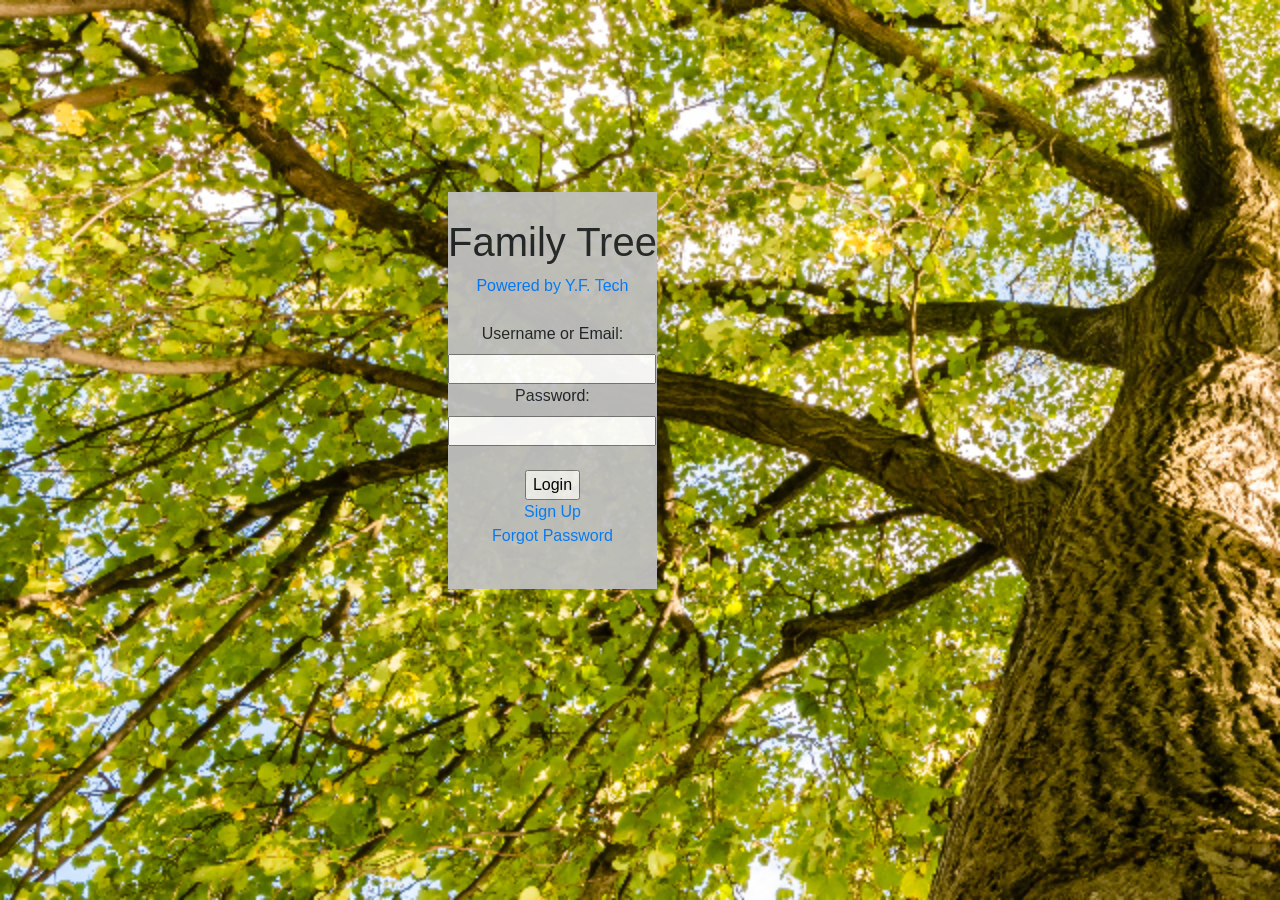
<file: index.html>
<!DOCTYPE html>
<html lang="en">
	<head>
		<meta charset="utf-8">
		<meta name="viewport" content="width=device-width, initial-scale=1">
		<link rel="stylesheet" href="https://stackpath.bootstrapcdn.com/bootstrap/4.1.3/css/bootstrap.min.css" integrity="sha384-MCw98/SFnGE8fJT3GXwEOngsV7Zt27NXFoaoApmYm81iuXoPkFOJwJ8ERdknLPMO" crossorigin="anonymous">
		<link rel="stylesheet" type="text/css" href="css/landing_page_styles.css"/>
        <script src="https://ajax.googleapis.com/ajax/libs/jquery/3.5.1/jquery.min.js"></script>
		<script src="https://stackpath.bootstrapcdn.com/bootstrap/4.1.3/js/bootstrap.min.js" integrity="sha384-ChfqqxuZUCnJSK3+MXmPNIyE6ZbWh2IMqE241rYiqJxyMiZ6OW/JmZQ5stwEULTy" crossorigin="anonymous"></script>
        <script src="javascript/main.js"></script>
        <script src="https://sdk.amazonaws.com/js/aws-sdk-2.1412.0.min.js"></script>
        <script type="module" src="javascript/login.js"></script>
	</head>
    <body class="imgBackground" background="data/imgs/FamilyTree.jpg" >
        <div class="content">
            <h1>Family Tree</h1>
            <a href="https://yuonflemming.com">Powered by Y.F. Tech</a><br><br />
            <form id="loginForm" action="">
                <label for="Uname">Username or Email:</label><br>
                <input type="text" id="Uname" name="Uname" autocomplete="username" value=""><br />
                <label for="Pword">Password:</label><br>
                <input type="password" id="Pword" name="Pword" autocomplete="current-password" value=""><br><br>
                <input type="submit" value="Login">
            </form>
            <p>
                <a href="html/pages/signup.html" >Sign Up</a><br />
                <a href="html/pages/forgot_password.html">Forgot Password</a><br />
                <!-- <hr> - OR - <hr />
                <a href="">Login with Google </a><br /><br />
                <a href="">Login with Other</a> -->
            </p>
        </div>
    </body>
</html>
</file>
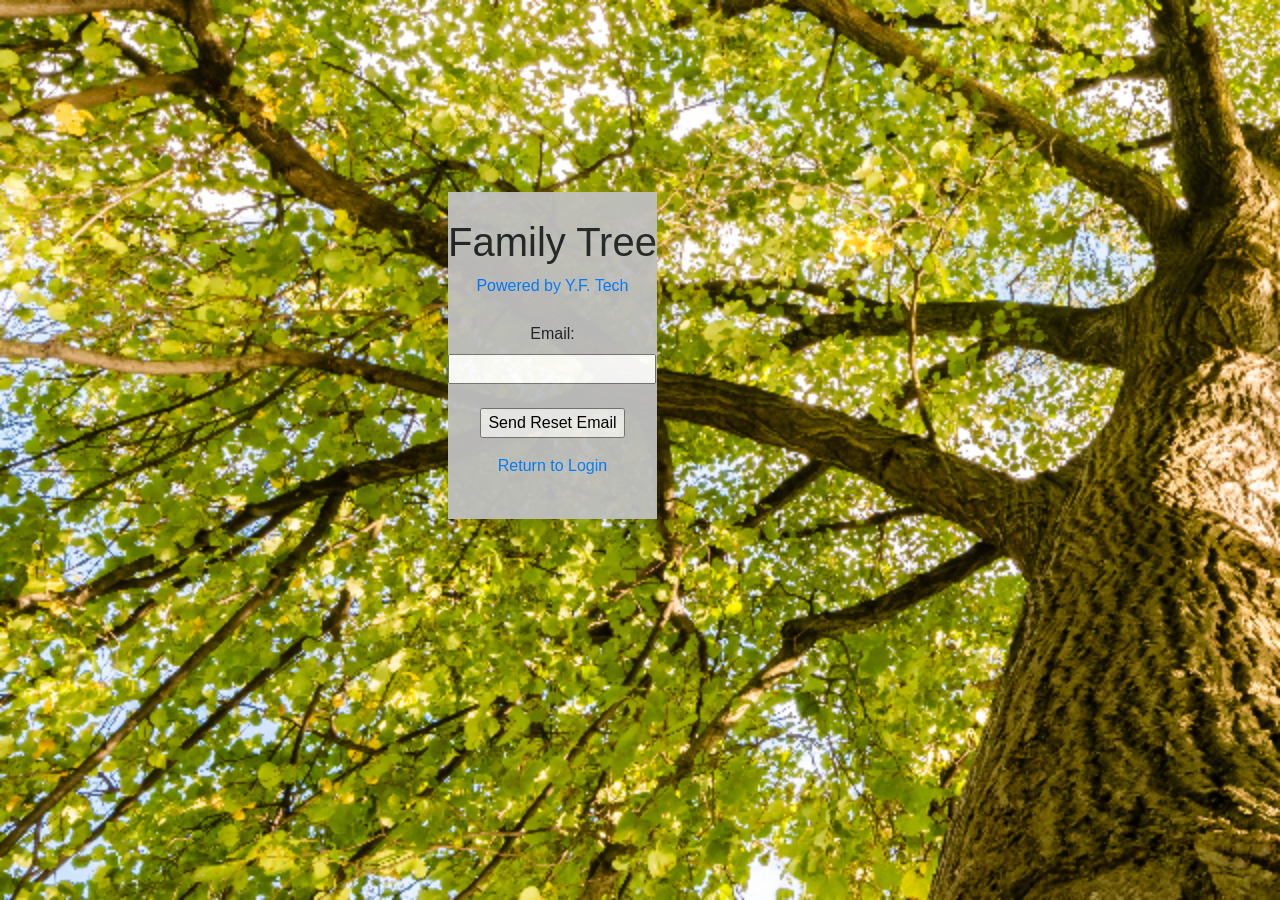
<file: html/pages/forgot_password.html>
<html>
	<head>
		<meta charset="utf-8">
		<meta name="viewport" content="width=device-width, initial-scale=1">
		<link rel="stylesheet" href="https://stackpath.bootstrapcdn.com/bootstrap/4.1.3/css/bootstrap.min.css" integrity="sha384-MCw98/SFnGE8fJT3GXwEOngsV7Zt27NXFoaoApmYm81iuXoPkFOJwJ8ERdknLPMO" crossorigin="anonymous">
		<link rel="stylesheet" type="text/css" href="../../css/landing_page_styles.css"/>
        <script src="https://ajax.googleapis.com/ajax/libs/jquery/3.5.1/jquery.min.js"></script>
		<script src="https://stackpath.bootstrapcdn.com/bootstrap/4.1.3/js/bootstrap.min.js" integrity="sha384-ChfqqxuZUCnJSK3+MXmPNIyE6ZbWh2IMqE241rYiqJxyMiZ6OW/JmZQ5stwEULTy" crossorigin="anonymous"></script>
		<script src="../../javascript/main.js"></script>
	</head>
    <body class="imgBackground" background="../../data/imgs/FamilyTree.jpg" >
        <div class="content">
            <h1>Family Tree</h1>
            <a href="https://yuonflemming.com">Powered by Y.F. Tech</a><br><br />
            <form method="POST" action="">

                <label for="Uname">Email:</label><br>
                <input type="text" id="Email" name="Email" value=""><br><br>
                
                <input type="submit" value="Send Reset Email">
                
            </form>
            <!--<script src="//d3js.org/d3.v3.min.js"></script>-->
            <p>
                <!-- <a href="{{ url_for('reset_password_request') }}">Forgot Password?</a><br /><br /> -->
                <a href="../../index.html">Return to Login</a><br />
            </p>
        </div>
    </body>
</html>
</file>
<file: css/landing_page_styles.css>
.content {
    max-width: 1000px;
    margin-left: 35%;
    margin-right: 35%;
    margin-top: 15%;
    padding-top: 2%;
    padding-bottom: 2%;
    background-color: #C0C0C0;
    text-align: center;
    opacity:0.95;
    width:fit-content;
}
.imgBackground {
    background-repeat: no-repeat;
    background-attachment: fixed;
    background-size: cover;
    background-color: transparent;
}
</file>
